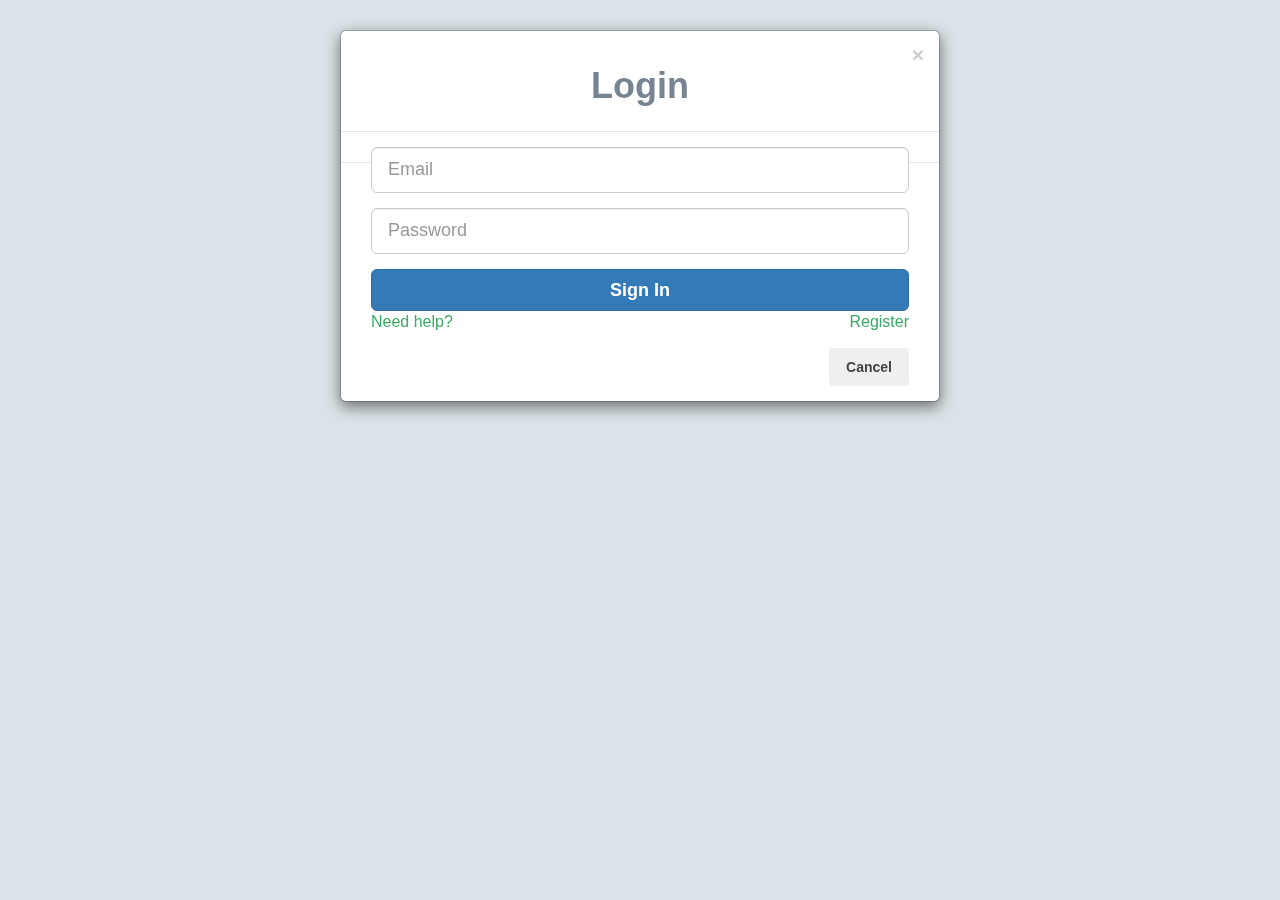
<file: admin_login.html>
<!DOCTYPE html>
<html lang="en">
	<head>
		<meta http-equiv="content-type" content="text/html; charset=UTF-8">
		<meta charset="utf-8">
		<title>Bootstrap Login Form</title>
		<meta name="generator" content="Bootply" />
		<meta name="viewport" content="width=device-width, initial-scale=1, maximum-scale=1">
		<link href="css/bootstrap.min.css" rel="stylesheet">
		<!--[if lt IE 9]>
			<script src="//html5shim.googlecode.com/svn/trunk/html5.js"></script>
		<![endif]-->
		<link href="css/styles.css" rel="stylesheet">
	</head>
	<body>
<!--login modal-->
<div id="loginModal" class="modal show" tabindex="-1" role="dialog" aria-hidden="true">
  <div class="modal-dialog">
  <div class="modal-content">
      <div class="modal-header">
          <button type="button" class="close" data-dismiss="modal" aria-hidden="true">×</button>
          <h1 class="text-center">Login</h1>
      </div>
      <div class="modal-body">
          <form class="form col-md-12 center-block">
            <div class="form-group">
              <input type="text" class="form-control input-lg" placeholder="Email">
            </div>
            <div class="form-group">
              <input type="password" class="form-control input-lg" placeholder="Password">
            </div>
            <div class="form-group">
              <button class="btn btn-primary btn-lg btn-block">Sign In</button>
              <span class="pull-right"><a href="#">Register</a></span><span><a href="#">Need help?</a></span>
            </div>
          </form>
      </div>
      <div class="modal-footer">
          <div class="col-md-12">
          <button class="btn" data-dismiss="modal" aria-hidden="true">Cancel</button>
		  </div>	
      </div>
  </div>
  </div>
</div>
	<!-- script references -->
		<script src="//ajax.googleapis.com/ajax/libs/jquery/2.0.2/jquery.min.js"></script>
		<script src="js/bootstrap.min.js"></script>
	</body>
</html>
</file>
<file: css/styles.css>
/*   
 * Template Name: Developer - Responsive Website Template for Developers
 * Version: 1.0
 * Author: 3rd Wave Media
 * Twitter: @3rdwave_themes
 * License: Creative Commons Attribution 3.0 License
 * Website: http://themes.3rdwavemedia.com/
*/
/* ======= Base ======= */
body {
  font-family: 'Lato', arial, sans-serif;
  color: #434343;
  background: #dae3e7;
  font-size: 16px;
  -webkit-font-smoothing: antialiased;
  -moz-osx-font-smoothing: grayscale;
}
h1,
h2,
h3,
h4,
h5,
h6 {
  font-family: 'Montserrat', sans-serif;
  font-weight: 700;
  color: #778492;
}
a {
  color: #3aaa64;
  -webkit-transition: all 0.4s ease-in-out;
  -moz-transition: all 0.4s ease-in-out;
  -ms-transition: all 0.4s ease-in-out;
  -o-transition: all 0.4s ease-in-out;
}
a:hover {
  text-decoration: underline;
  color: #5f6b77;
  color: #2d844e;
}
.btn,
a.btn {
  -webkit-transition: all 0.4s ease-in-out;
  -moz-transition: all 0.4s ease-in-out;
  -ms-transition: all 0.4s ease-in-out;
  -o-transition: all 0.4s ease-in-out;
  font-family: 'Montserrat', arial, sans-serif;
  padding: 8px 16px;
  font-weight: bold;
}
.btn .fa,
a.btn .fa {
  margin-right: 5px;
}
.btn:focus,
a.btn:focus {
  color: #fff;
}
a.btn-cta-primary,
.btn-cta-primary {
  background: #54ba4e;
  border: 1px solid #54ba4e;
  color: #fff;
  font-weight: 600;
  text-transform: uppercase;
}
a.btn-cta-primary:hover,
.btn-cta-primary:hover {
  background: #49ac43;
  border: 1px solid #49ac43;
  color: #fff;
}
a.btn-cta-secondary,
.btn-cta-secondary {
  background: #479fc8;
  border: 1px solid #479fc8;
  color: #fff;
  font-weight: 600;
  text-transform: uppercase;
}
a.btn-cta-secondary:hover,
.btn-cta-secondary:hover {
  background: #3893bd;
  border: 1px solid #3893bd;
  color: #fff;
}
.text-highlight {
  color: #32383e;
}
.label-theme {
  background: #3aaa64;
  font-size: 12px;
}
a.dotted-link {
  border-bottom: 1px dotted #778492;
  color: #778492;
}
a.dotted-link:hover {
  text-decoration: none;
  color: #49515a;
}
/*
iframe {

    .header {
        padding: 0;
    }
}

.iframe-wrapper {
    overflow: auto;
    -webkit-overflow-scrolling:touch;
}
*/
/* ======= Header ======= */
.header {
  padding: 30px 0;
  background: #f5f5f5;
  border-top: 10px solid #778492;
}
.header .btn {
  margin-top: 60px;
  font-weight: bold;
}
.header .profile-image {
  margin-right: 30px;
}
.header .profile-content .name {
  color: #49515a;
  font-size: 38px;
  margin-bottom: 5px;
  margin-top: 30px;
}
.header .profile-content .desc {
  color: #778492;
  font-family: "Lato", arial, sans-serif;
  font-weight: 400;
  font-size: 24px;
  margin-top: 0;
  margin-bottom: 15px;
}
.header .profile-content .social a {
  background: #b0b7bf;
  width: 36px;
  height: 36px;
  display: inline-block;
  -webkit-border-radius: 50%;
  -moz-border-radius: 50%;
  -ms-border-radius: 50%;
  -o-border-radius: 50%;
  border-radius: 50%;
  -moz-background-clip: padding;
  -webkit-background-clip: padding-box;
  background-clip: padding-box;
  color: #fff;
  text-align: center;
}
.header .profile-content .social a:hover {
  background: #778492;
}
.header .profile-content .social a .fa {
  font-size: 20px;
  padding-top: 8px;
}
/* ======= Sections======= */
.sections-wrapper {
  padding-top: 60px;
  padding-bottom: 60px;
}
.section {
  margin-bottom: 30px;
}
.section .section-inner {
  background: #fff;
  padding: 30px;
}
.section .heading {
  margin-top: 0;
  margin-bottom: 30px;
  color: #545e69;
  font-size: 24px;
}
.section .content .more-link .fa {
  margin-right: 5px;
  font-size: 14px;
}
/* About Section */
/* Latest Section */
.latest .item {
  margin-bottom: 30px;
}
.latest .item .title {
  font-size: 18px;
  margin-top: 0;
}
.latest .item .title .label {
  margin-left: 5px;
  font-size: 12px;
}
.latest .item .title a {
  color: #778492;
}
.latest .item .title a:hover {
  color: #5f6b77;
}
.latest .item .project-image:hover {
  -webkit-opacity: 0.8;
  -moz-opacity: 0.8;
  opacity: 0.8;
}
.latest .divider {
  margin-bottom: 60px;
}
.latest .featured {
  margin-bottom: 60px;
}
.latest .featured .title {
  margin-bottom: 5px;
  font-size: 20px;
}
.latest .featured .summary {
  margin-bottom: 30px;
  color: #778492;
}
.latest .featured img {
  margin-bottom: 30px;
}
.latest .featured .desc {
  margin-bottom: 30px;
}
.latest .featured-image {
  position: relative;
}
.latest .featured-image .text {
  background: #3aaa64;
  color: #fff;
}
.latest .featured-image .ribbon {
  position: absolute;
  top: -4px;
  right: -4px;
  width: 110px;
  height: 110px;
  overflow: hidden;
}
.latest .featured-image .ribbon .text {
  font-family: 'Montserrat', sans-serif;
  position: relative;
  left: -8px;
  top: 18px;
  width: 158px;
  padding: 10px 10px;
  font-size: 15px;
  font-weight: bold;
  text-align: center;
  text-transform: uppercase;
  color: #fff;
  background-color: #479fc8;
  -webkit-transform: rotate(45deg) translate3d(0, 0, 0);
  -moz-transform: rotate(45deg) translate3d(0, 0, 0);
  -ms-transform: rotate(45deg) translate3d(0, 0, 0);
  -o-transform: rotate(45deg) translate3d(0, 0, 0);
}
.latest .featured-image .ribbon .text:before,
.latest .featured-image .ribbon .text:after {
  content: '';
  position: absolute;
  bottom: -5px;
  border-top: 5px solid #276582;
  border-left: 5px solid transparent;
  border-right: 5px solid transparent;
}
.latest .featured-image .ribbon .text:before {
  left: 0;
}
.latest .featured-image .ribbon .text:after {
  right: 0;
}
/* Projects Section */
.projects .item {
  margin-bottom: 30px;
}
.projects .item .title {
  font-size: 16px;
  margin-top: 0;
  margin-bottom: 5px;
  line-height: 1.5;
}
.projects .item .title a {
  color: #778492;
}
.projects .item .title a:hover {
  color: #5f6b77;
}
/* Work Section */
.experience .item {
  margin-bottom: 30px;
}
.experience .item .title {
  font-size: 16px;
  margin-top: 0;
  margin-bottom: 5px;
  line-height: 1.5;
}
.experience .item .title .place {
  color: #999999;
  font-weight: normal;
}
.experience .item .title .place a {
  color: #999999;
}
.experience .item .title .place a:hover {
  color: #666666;
}
.experience .item .title .year {
  color: #999999;
  font-weight: normal;
}
/* Git section */
.ghfeed {
  height: 600px;
}
.ghfeed,
.ghfeed *,
.ghfeed *:before,
.ghfeed *:after {
  -webkit-box-sizing: content-box;
  -moz-box-sizing: content-box;
  box-sizing: content-box;
}
/* Info Section */
.info .fa {
  margin-right: 15px;
  color: #ccd1d6;
}
.info .fa.fa-envelope-o {
  font-size: 14px;
}
.info ul {
  margin-bottom: 0;
}
.info li {
  margin-bottom: 15px;
}
.info li:last-child {
  margin-bottom: 0;
}
/* Skills Section */
.skills .intro {
  margin-bottom: 30px;
}
.skills .skillset .item {
  margin-bottom: 30px;
}
.skills .skillset .level-title {
  font-size: 16px;
  position: relative;
  margin-top: 0;
  margin-bottom: 10;
}
.skills .skillset .level-title .level-label {
  color: #ccd1d6;
  font-size: 14px;
  font-weight: 400;
  font-family: "Lato", arial, sans-serif;
  position: absolute;
  right: 0;
  top: 0;
}
.skills .skillset .level-bar {
  height: 15px;
  background: #e8e8e8;
}
.skills .skillset .level-bar-inner {
  height: 15px;
  background: #66cb8c;
}
/* Testimonials section */
.testimonials .item {
  margin-bottom: 30px;
}
.testimonials .item:last-child {
  margin-bottom: 0;
}
.testimonials .item .quote {
  color: #666666;
  font-size: 16px;
  border-left-color: #9fdeb7;
  margin-bottom: 15px;
}
.testimonials .item .quote .fa {
  color: #79d19a;
  margin-right: 15px;
}
.testimonials .item .source {
  font-size: 14px;
  padding-left: 30px;
  font-weight: 500;
}
.testimonials .item .source .name {
  color: #939ea9;
  font-weight: 600;
}
.testimonials .item .source .title {
  color: #999999;
}
/* Education section */
.education .item {
  margin-bottom: 30px;
}
.education .item:last-child {
  margin-bottom: 0;
}
.education .item .title {
  font-size: 16px;
  margin-top: 0;
}
.education .item .university {
  font-family: "Lato", arial, sans-serif;
  font-size: 13px;
  color: #999999;
  font-weight: 600;
  padding-left: 25px;
}
.education .item .university .year {
  color: #b0b7bf;
  font-weight: 500;
}
/* Language Section */
.languages .item {
  margin-bottom: 15px;
}
.languages .item .title {
  color: #778492;
}
.languages .item .level {
  color: #999999;
}
.languages .item:last-child {
  margin-bottom: 0;
}
.languages .item .fa {
  color: #79d19a;
}
/* Blog Section */
.blog .item {
  margin-bottom: 30px;
}
.blog .item .title {
  font-size: 18px;
  line-height: 1.3;
}
.blog .item .title a {
  color: #778492;
}
.blog .item .title a:hover {
  color: #5f6b77;
}
.blog .item:last-child {
  margin-bottom: 0;
}
/* List section */
.list ul li {
  margin-bottom: 10px;
}
.list ul li .fa {
  margin-right: 5px;
}
.list ul li a {
  color: #778492;
}
.list ul li a:hover {
  color: #49515a;
}
/* Credits */
.credits ul li {
  margin-bottom: 10px;
}
.credits ul li .fa {
  margin-right: 5px;
}
.credits ul li a {
  color: #778492;
}
.credits ul li a:hover {
  color: #49515a;
}
.credits .btn {
  margin-bottom: 15px;
}
/* ======= Footer ======= */
.footer {
  background: #32383e;
  color: #fff;
  padding: 10px 0;
}
.footer .copyright {
  line-height: 1.6;
  color: #a1aab4;
  font-size: 14px;
}
.footer a {
  color: #fff;
}
.footer .fa-heart {
  color: #fb866a;
}
/* Extra small devices (phones, less than 768px) */
@media (max-width: 767px) {
  .header {
    text-align: center;
  }
  .header .profile-image {
    float: none !important;
    margin: 0 auto;
  }
  .header .profile-content {
    float: none !important;
    text-align: center;
  }
  .header .btn {
    margin-top: 30px;
    float: none !important;
  }
  .project-image {
    margin-bottom: 15px;
  }
}
/* Small devices (tablets, 768px and up) */
/* Medium devices (desktops, 992px and up) */
/* Large devices (large desktops, 1200px and up) */
/* Ex-Large devices (large desktops, 1200px and up) */
@media (min-width: 1400px) {
  .container {
    width: 1360px;
  }
}
</file>
